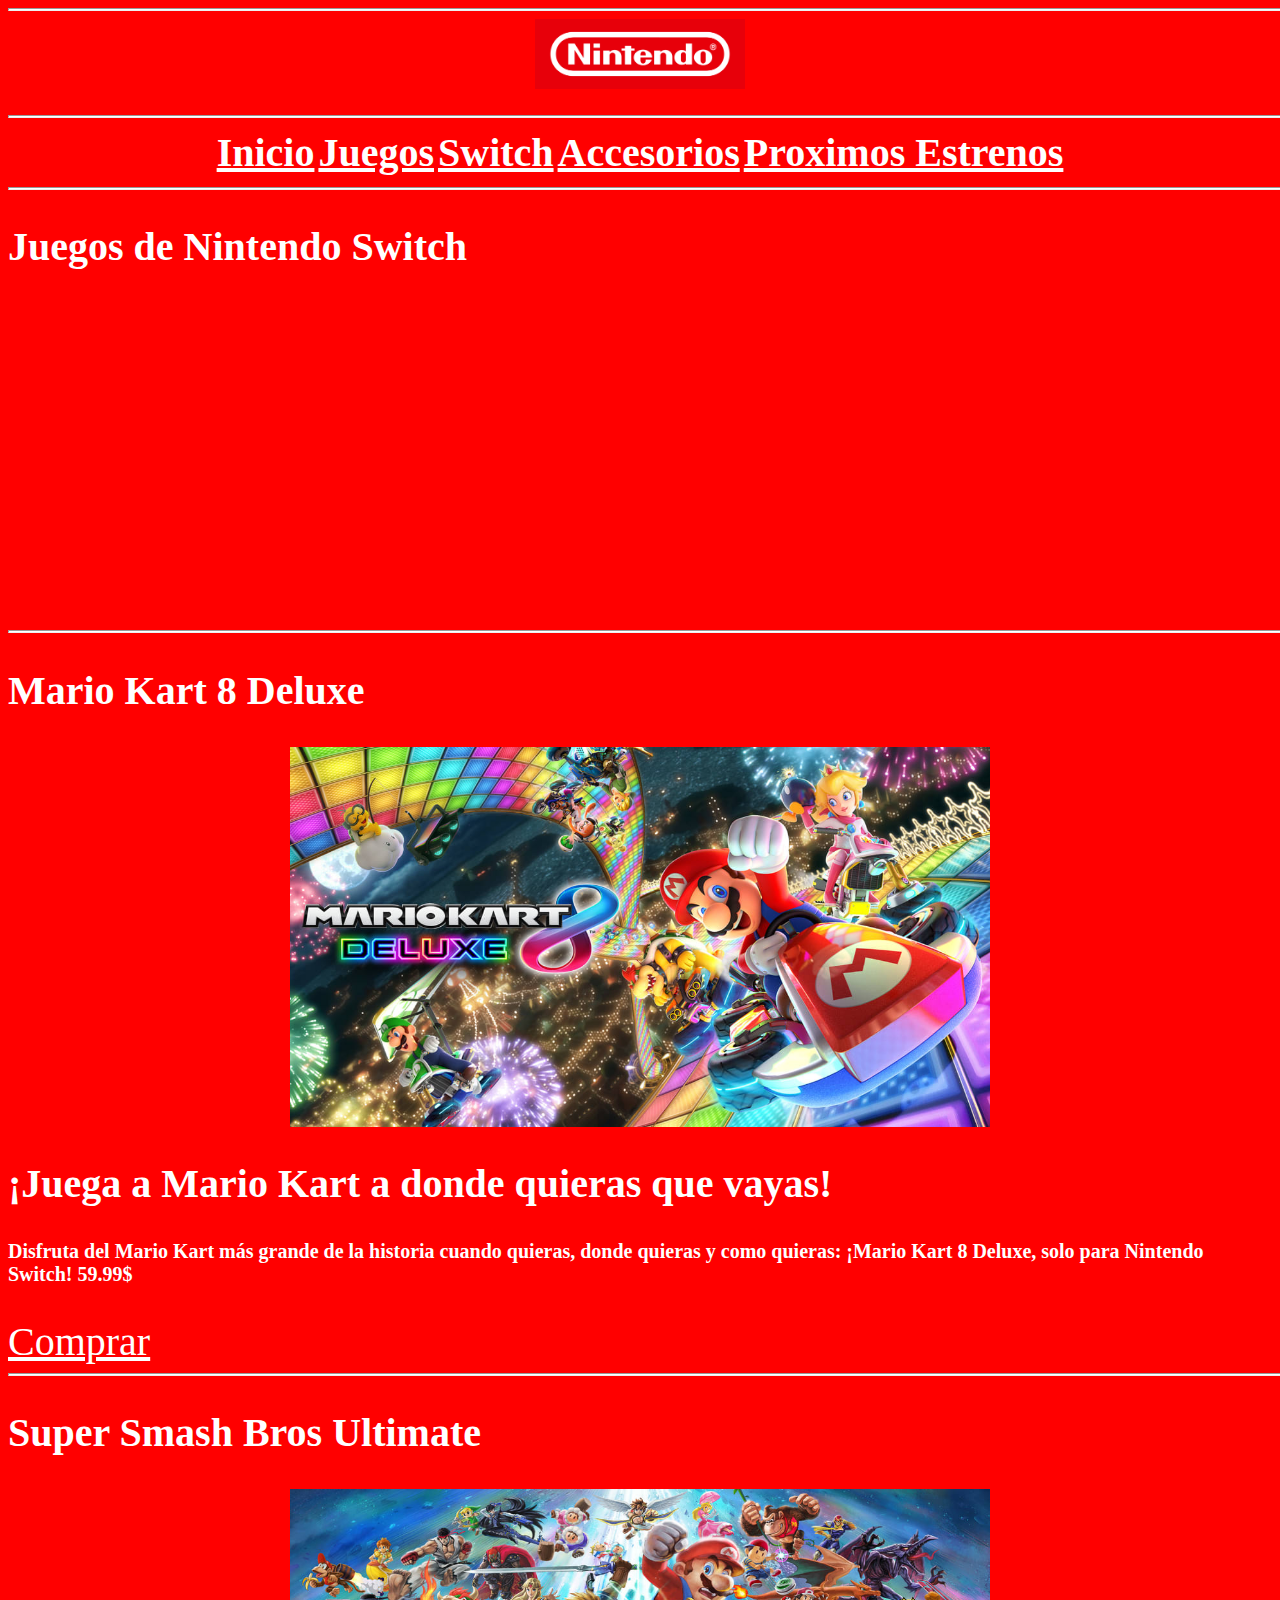
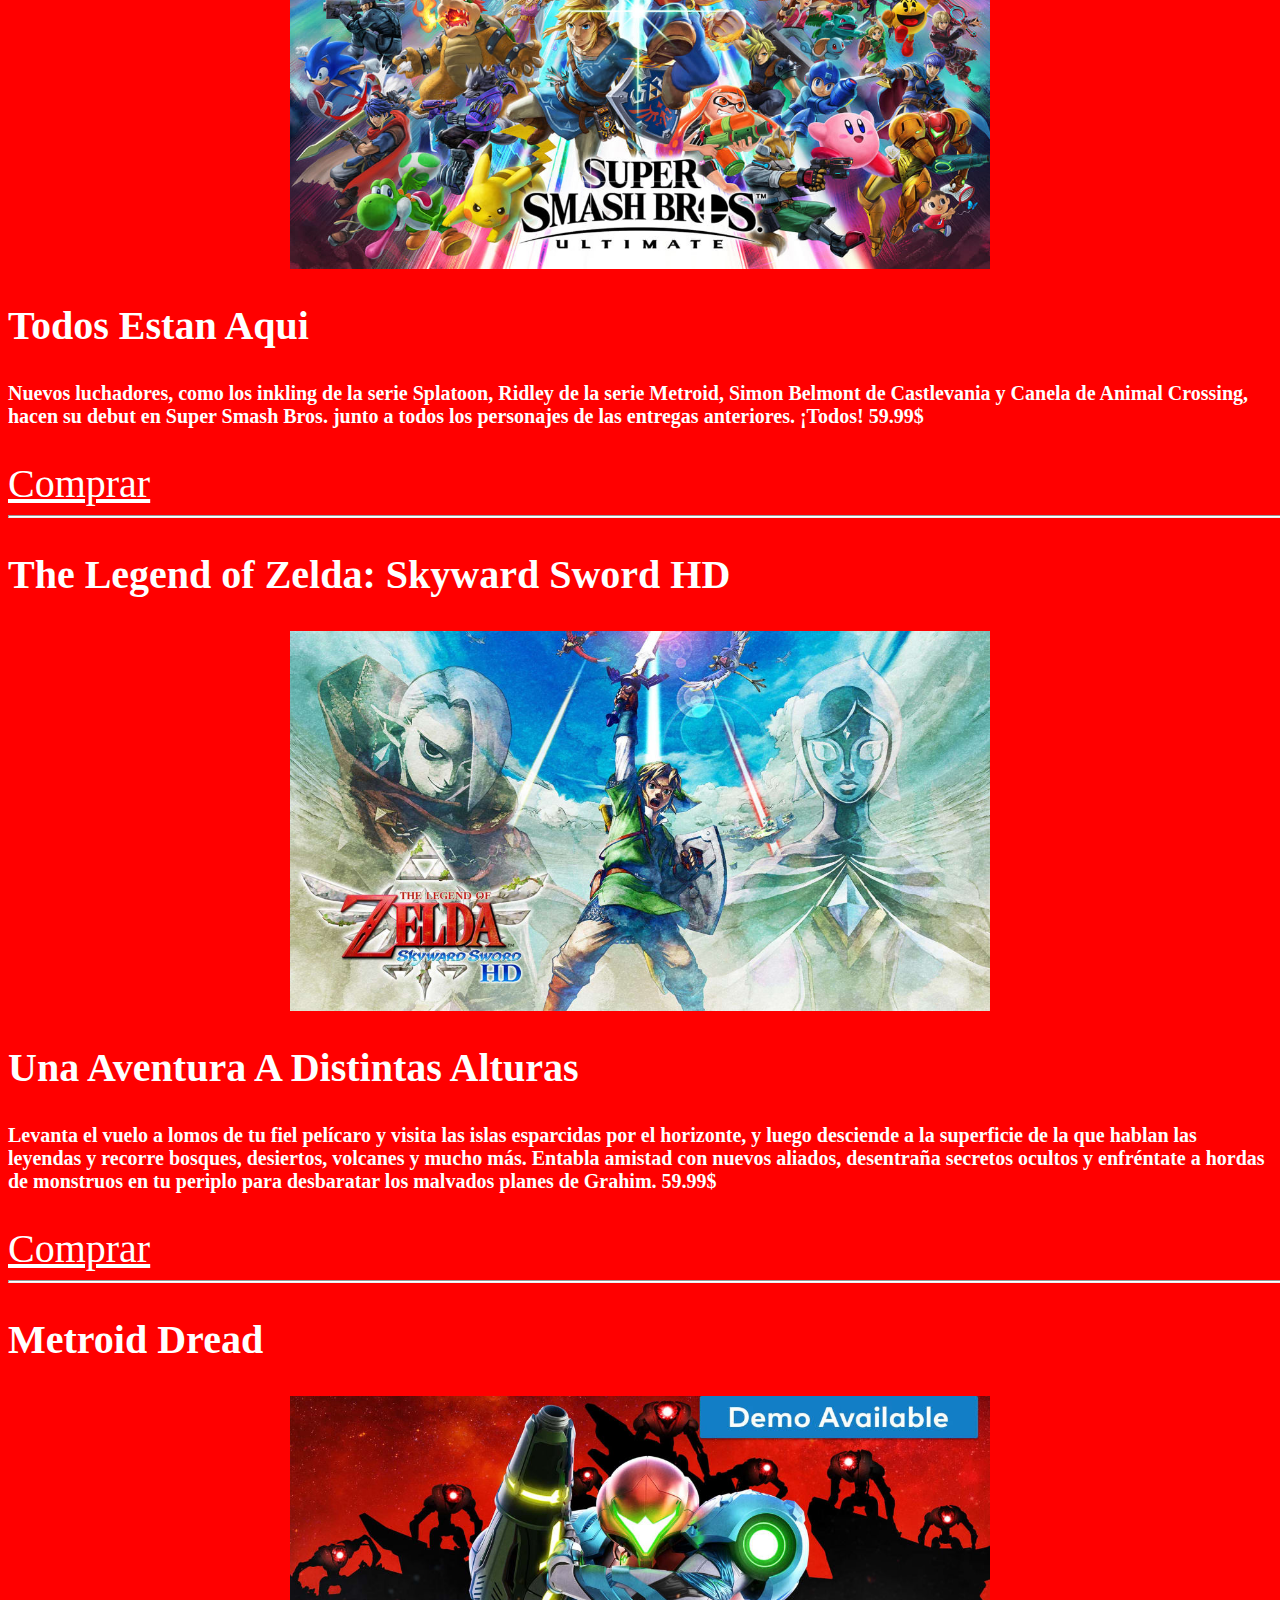
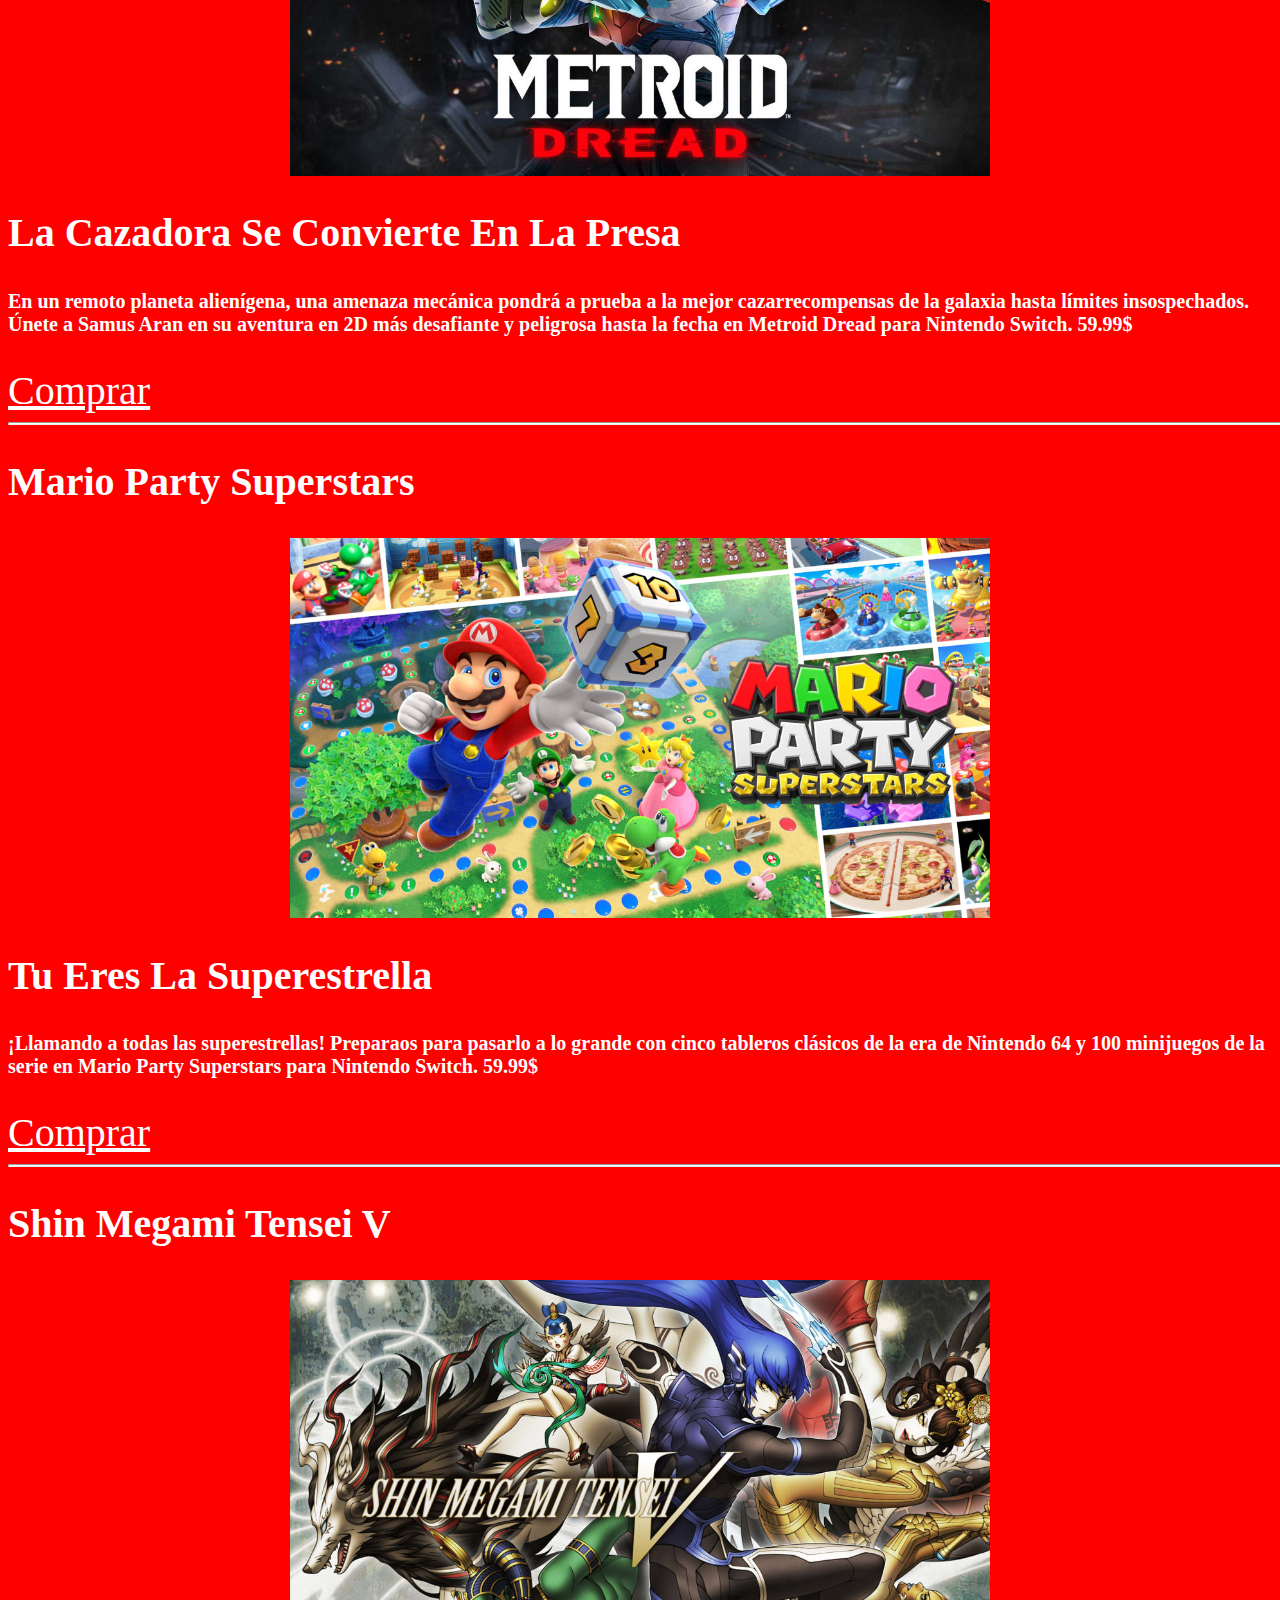
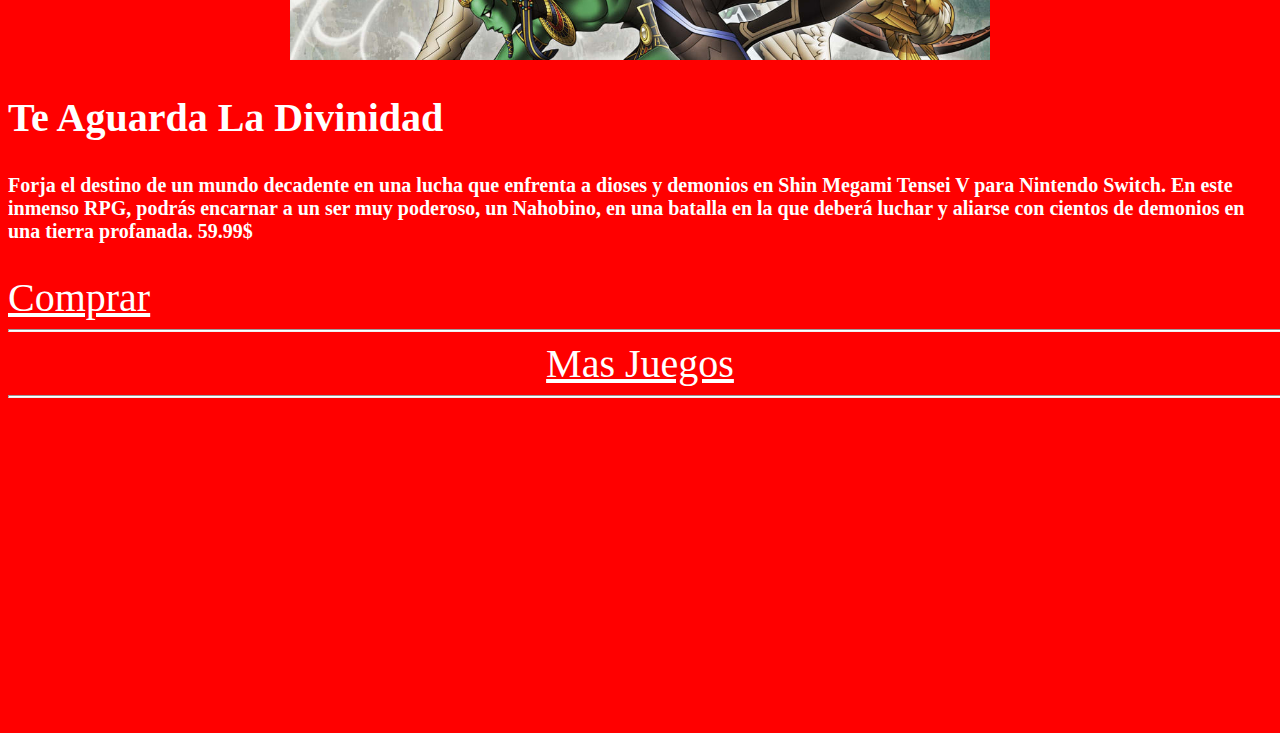
<file: games.html>
<html>
<head>
<title>Juegos</title>
<link rel="stylesheet" href="style.css"> 
</head>
<body>
	<hr>
<center>
	<img src="logo.png" width="210" height="70" alt="Fotografía">
</center>
	<br>
	<hr>
	<center>
<table> 
<tr> 
<th><a href="index.html">Inicio</a></th> 
<th><a href="games.html">Juegos</a></th> 
<th><a href="hardware.html">Switch</a></th>
<th><a href="oferta.html">Accesorios</a></th>
<th><a href="prox.html">Proximos Estrenos</a></th>
</tr>
</tbody> 
</table>
<hr>
</center>
<h2>Juegos de Nintendo Switch</h2>
<center>
<iframe width="560" height="315" src="https://www.youtube.com/embed/F3x7LOrQG98" title="YouTube video player" frameborder="0" allow="accelerometer; autoplay; clipboard-write; encrypted-media; gyroscope; picture-in-picture" allowfullscreen></iframe>
<iframe width="560" height="315" src="https://www.youtube.com/embed/DcgxYz9CzAA" title="YouTube video player" frameborder="0" allow="accelerometer; autoplay; clipboard-write; encrypted-media; gyroscope; picture-in-picture" allowfullscreen></iframe>
</center>
<hr>
<h2>Mario Kart 8 Deluxe</h2>
<center>
<img src="kart.jpg" width="700" height="380" alt="Fotografía">
</center>
<h2>¡Juega a Mario Kart a donde quieras que vayas!</h2>
<h1>Disfruta del Mario Kart más grande de la historia cuando quieras, donde quieras y como quieras: ¡Mario Kart 8 Deluxe, solo para Nintendo Switch! 59.99$</h1>
<br>
<a href="https://www.nintendo.com/games/detail/mario-kart-8-deluxe-switch/" target="_blank">Comprar</a> 
<br>
<hr>
<h2>Super Smash Bros Ultimate</h2>
<Center>
<img src="smash.jpg" width="700" height="380" alt="Fotografía">
</Center>
<h2>Todos Estan Aqui</h2>
<h1>Nuevos luchadores, como los inkling de la serie Splatoon, Ridley de la serie Metroid, Simon Belmont de Castlevania y Canela de Animal Crossing, hacen su debut en Super Smash Bros. junto a todos los personajes de las entregas anteriores. ¡Todos! 59.99$</h1>
<br>
<a href="https://www.nintendo.com/games/detail/super-smash-bros-ultimate-switch/" target="_blank">Comprar</a> 
<br>
<hr>
<h2>The Legend of Zelda: Skyward Sword HD</h2>
<center>
<img src="sky.jpg" width="700" height="380" alt="Fotografía">
</center>
<h2>Una Aventura A Distintas Alturas</h2>
<h1>Levanta el vuelo a lomos de tu fiel pelícaro y visita las islas esparcidas por el horizonte, y luego desciende a la superficie de la que hablan las leyendas y recorre bosques, desiertos, volcanes y mucho más. Entabla amistad con nuevos aliados, desentraña secretos ocultos y enfréntate a hordas de monstruos en tu periplo para desbaratar los malvados planes de Grahim. 59.99$</h1>
<br>
<a href="https://www.nintendo.com/games/detail/the-legend-of-zelda-skyward-sword-hd-switch/" target="_blank">Comprar</a> 
<br>
<hr>
<h2>Metroid Dread</h2>
<Center>
<img src="dread.jpg" width="700" height="380" alt="Fotografía">
</Center>
<h2>La Cazadora Se Convierte En La Presa</h2>
<h1>En un remoto planeta alienígena, una amenaza mecánica pondrá a prueba a la mejor cazarrecompensas de la galaxia hasta límites insospechados. Únete a Samus Aran en su aventura en 2D más desafiante y peligrosa hasta la fecha en Metroid Dread para Nintendo Switch. 59.99$</h1>
<br>
<a href="https://www.nintendo.com/games/detail/metroid-dread-switch/" target="_blank">Comprar</a> 
<br>
<hr>
<h2>Mario Party Superstars</h2>
<center>
<img src="party.jpg" width="700" height="380" alt="Fotografía">
</center>
<h2>Tu Eres La Superestrella</h2>
<h1>¡Llamando a todas las superestrellas! Preparaos para pasarlo a lo grande con cinco tableros clásicos de la era de Nintendo 64 y 100 minijuegos de la serie en Mario Party Superstars para Nintendo Switch. 59.99$</h1>
<br>
<a href="https://www.nintendo.com/games/detail/mario-party-superstars-switch/" target="_blank">Comprar</a> 
<br>
<hr>
<h2>Shin Megami Tensei V</h2>
<Center>
<img src="shin.jpg" width="700" height="380" alt="Fotografía">
</Center>
<h2>Te Aguarda La Divinidad</h2>
<h1>Forja el destino de un mundo decadente en una lucha que enfrenta a dioses y demonios en Shin Megami Tensei V para Nintendo Switch. En este inmenso RPG, podrás encarnar a un ser muy poderoso, un Nahobino, en una batalla en la que deberá luchar y aliarse con cientos de demonios en una tierra profanada. 59.99$</h1>
<br>
<a href="https://www.nintendo.com/games/detail/shin-megami-tensei-v-switch/" target="_blank">Comprar</a> 
<br>
<hr>
<Center>
<a href="https://www.nintendo.com/games/" target="_blank">Mas Juegos</a> 
</Center>
<hr>
<center>
<iframe width="560" height="315" src="https://www.youtube.com/embed/0DlQJKasS-4" title="YouTube video player" frameborder="0" allow="accelerometer; autoplay; clipboard-write; encrypted-media; gyroscope; picture-in-picture" allowfullscreen></iframe>
<iframe width="560" height="315" src="https://www.youtube.com/embed/DGIrjAf0_Es" title="YouTube video player" frameborder="0" allow="accelerometer; autoplay; clipboard-write; encrypted-media; gyroscope; picture-in-picture" allowfullscreen></iframe>
</center>
</body>
</html>
</file>
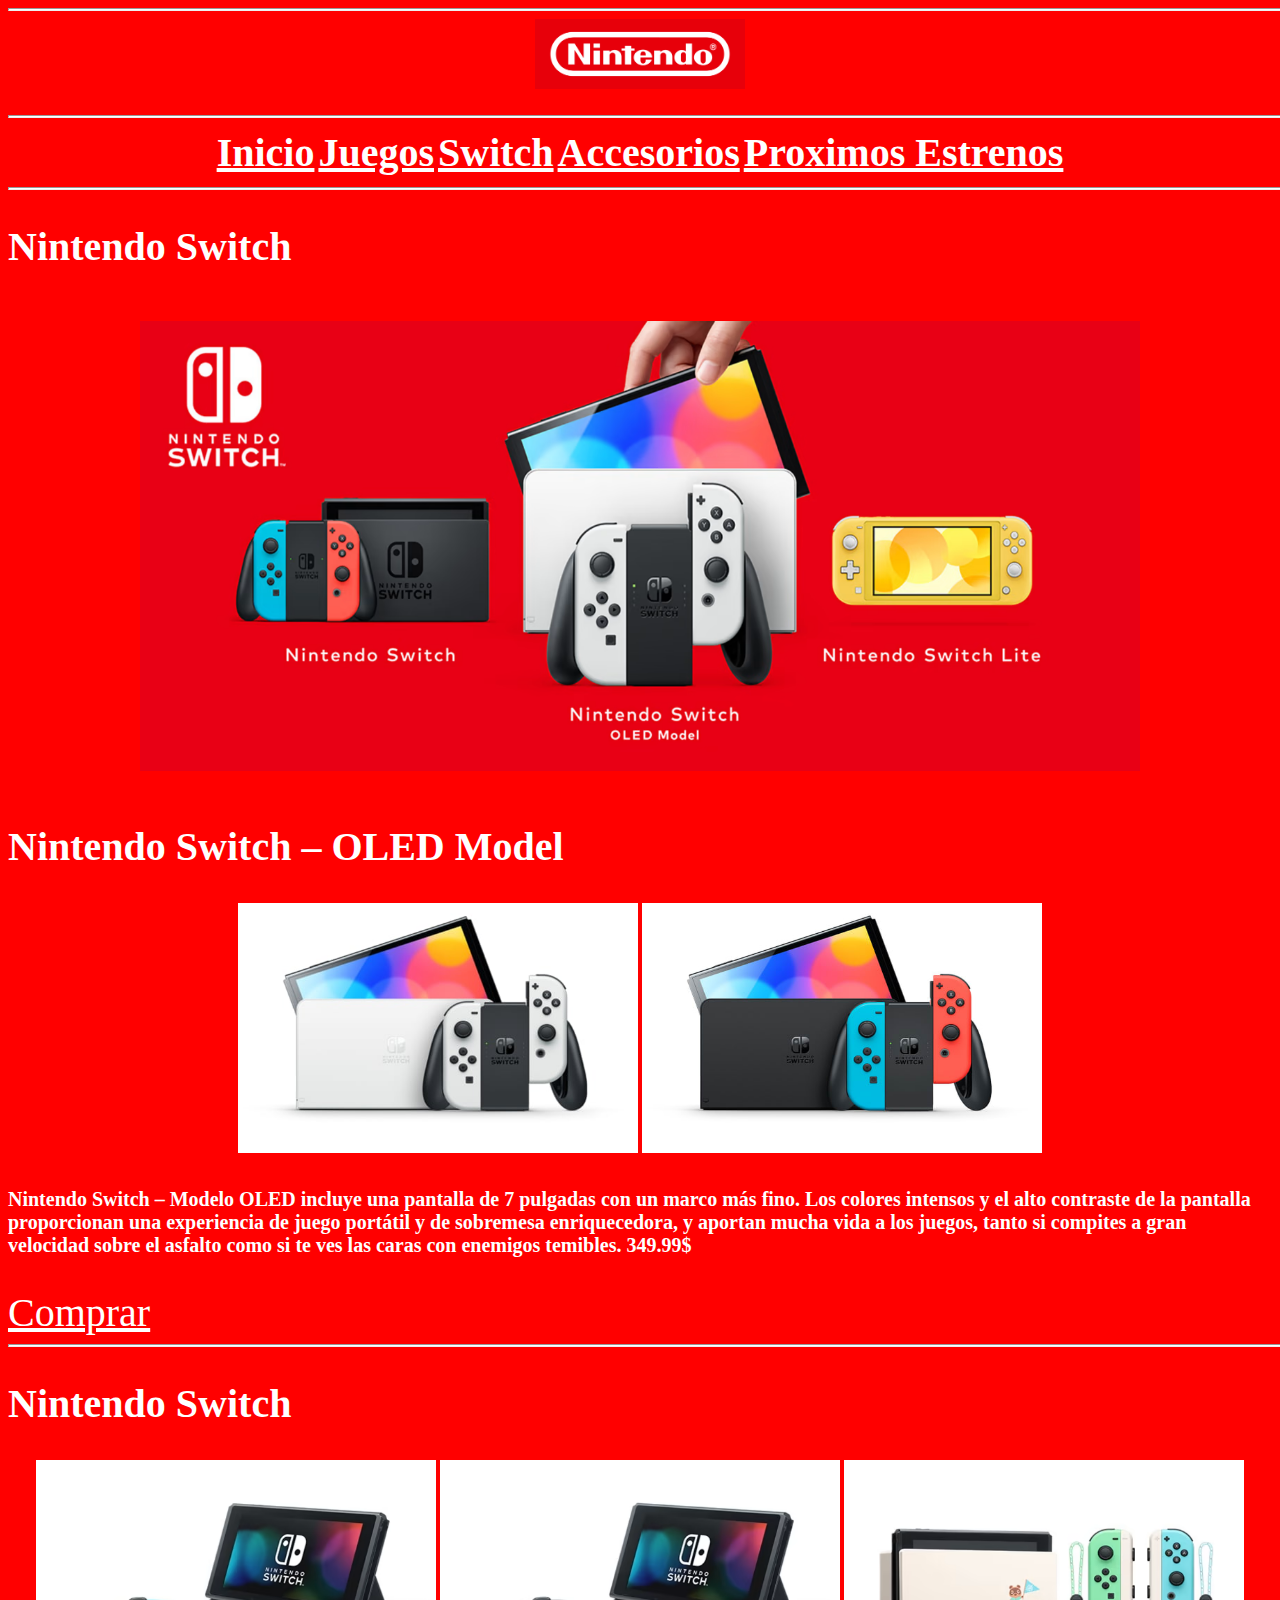
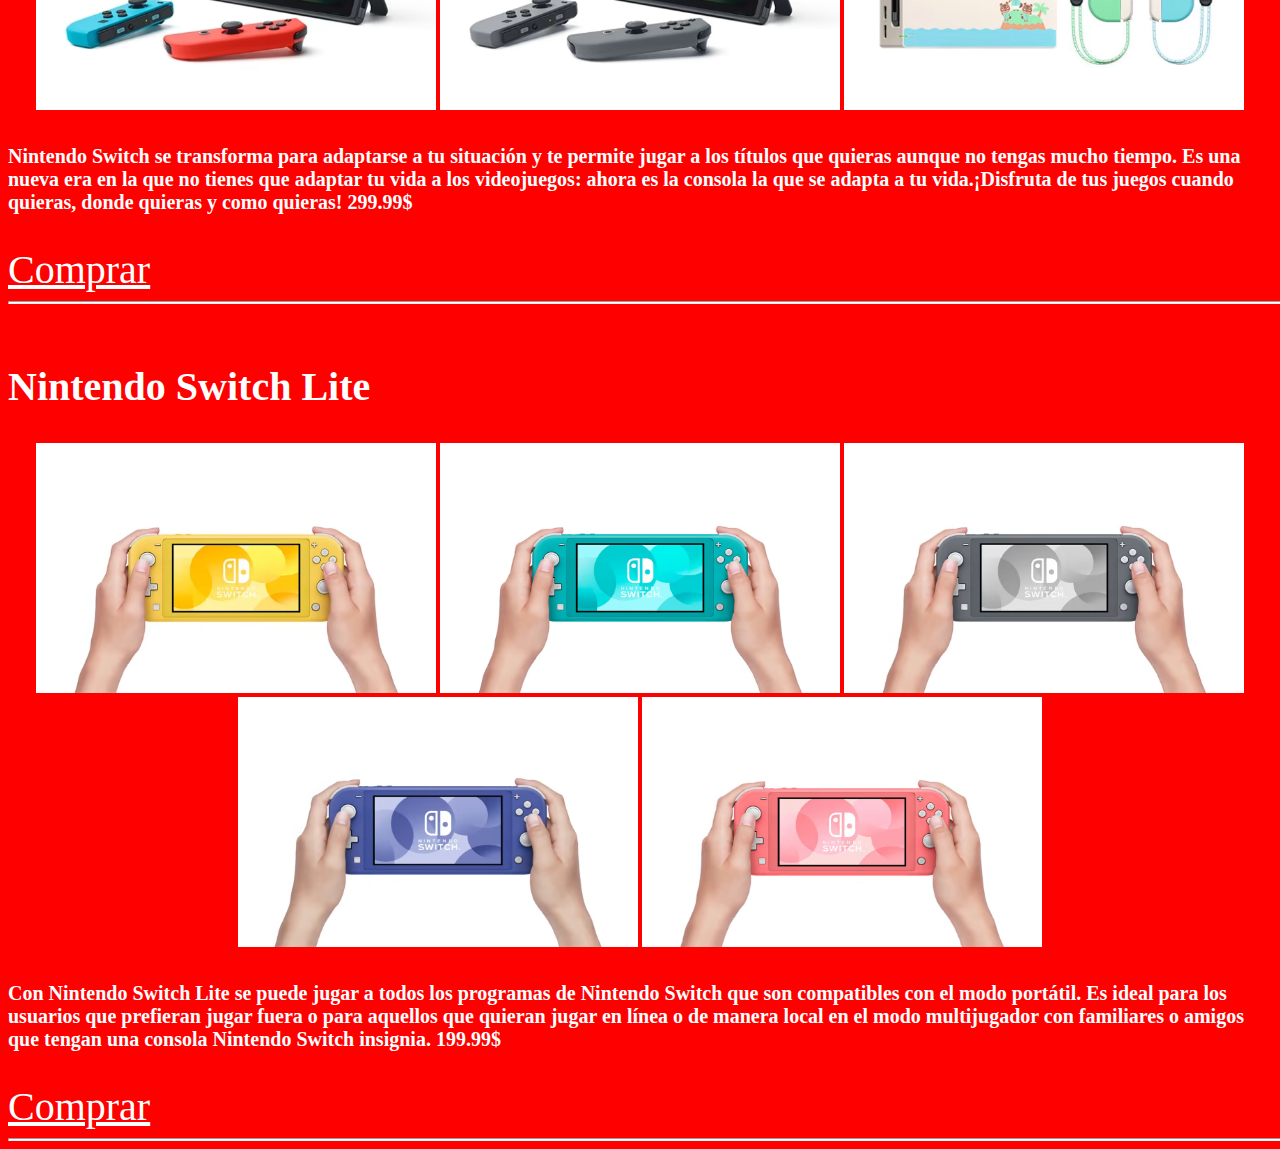
<file: hardware.html>
<html>
<head>
<title>Switch</title>
<link rel="stylesheet" href="style.css"> 
</head>
<body>
	<hr>
<center>
	<img src="logo.png" width="210" height="70" alt="Fotografía">
</center>
	<br>
	<hr>
	<center>
<table> 
<tr> 
<th><a href="index.html">Inicio</a></th> 
<th><a href="games.html">Juegos</a></th> 
<th><a href="hardware.html">Switch</a></th>
<th><a href="oferta.html">Accesorios</a></th>
<th><a href="prox.html">Proximos Estrenos</a></th>
</tr>
</tbody> 
</table>
</center>
<hr>
<h2>Nintendo Switch</h2>
<br>
<center><img src="all.jpg" width="1000" height="450" alt="Fotografía"></center>
<br>
<h2> Nintendo Switch – OLED Model</h2>
<center>
<img src="oled.jpg" width="400" height="250" alt="Fotografía">
<img src="neo.jpg" width="400" height="250" alt="Fotografía">
</center>
<br>
<h1>Nintendo Switch – Modelo OLED incluye una pantalla de 7 pulgadas con un marco más fino. Los colores intensos y el alto contraste de la pantalla proporcionan una experiencia de juego portátil y de sobremesa enriquecedora, y aportan mucha vida a los juegos, tanto si compites a gran velocidad sobre el asfalto como si te ves las caras con enemigos temibles. 349.99$</h1>
<br>
<a href="https://www.nintendo.com/switch/oled-model/" target="_blank">Comprar</a> 
<br>
<hr>
<h2> Nintendo Switch</h2>
<center>
<img src="neon.jpg" width="400" height="250" alt="Fotografía">
<img src="grey.jpg" width="400" height="250" alt="Fotografía">
<img src="cross.jpg" width="400" height="250" alt="Fotografía">
</center>
<br>
<h1>Nintendo Switch se transforma para adaptarse a tu situación y te permite jugar a los títulos que quieras aunque no tengas mucho tiempo. Es una nueva era en la que no tienes que adaptar tu vida a los videojuegos: ahora es la consola la que se adapta a tu vida.¡Disfruta de tus juegos cuando quieras, donde quieras y como quieras! 299.99$</h1>
<br>
<a href="https://www.nintendo.com/switch/system/" target="_blank">Comprar</a> 
<br>
<hr>
<br>
<h2> Nintendo Switch Lite </h2>
<center>
<img src="ama.jpg" width="400" height="250" alt="Fotografía">
<img src="tur.jpg" width="400" height="250" alt="Fotografía">
<img src="gris.jpg" width="400" height="250" alt="Fotografía">
<img src="morado.jpg" width="400" height="250" alt="Fotografía">
<img src="rosa.jpg" width="400" height="250" alt="Fotografía">
</center>
<br>
<h1>Con Nintendo Switch Lite se puede jugar a todos los programas de Nintendo Switch que son compatibles con el modo portátil. Es ideal para los usuarios que prefieran jugar fuera o para aquellos que quieran jugar en línea o de manera local en el modo multijugador con familiares o amigos que tengan una consola Nintendo Switch insignia. 199.99$</h1>
<br>
<a href="https://www.nintendo.com/switch/lite/" target="_blank">Comprar</a> 
<br>
<hr>
</body>
</html>
</file>
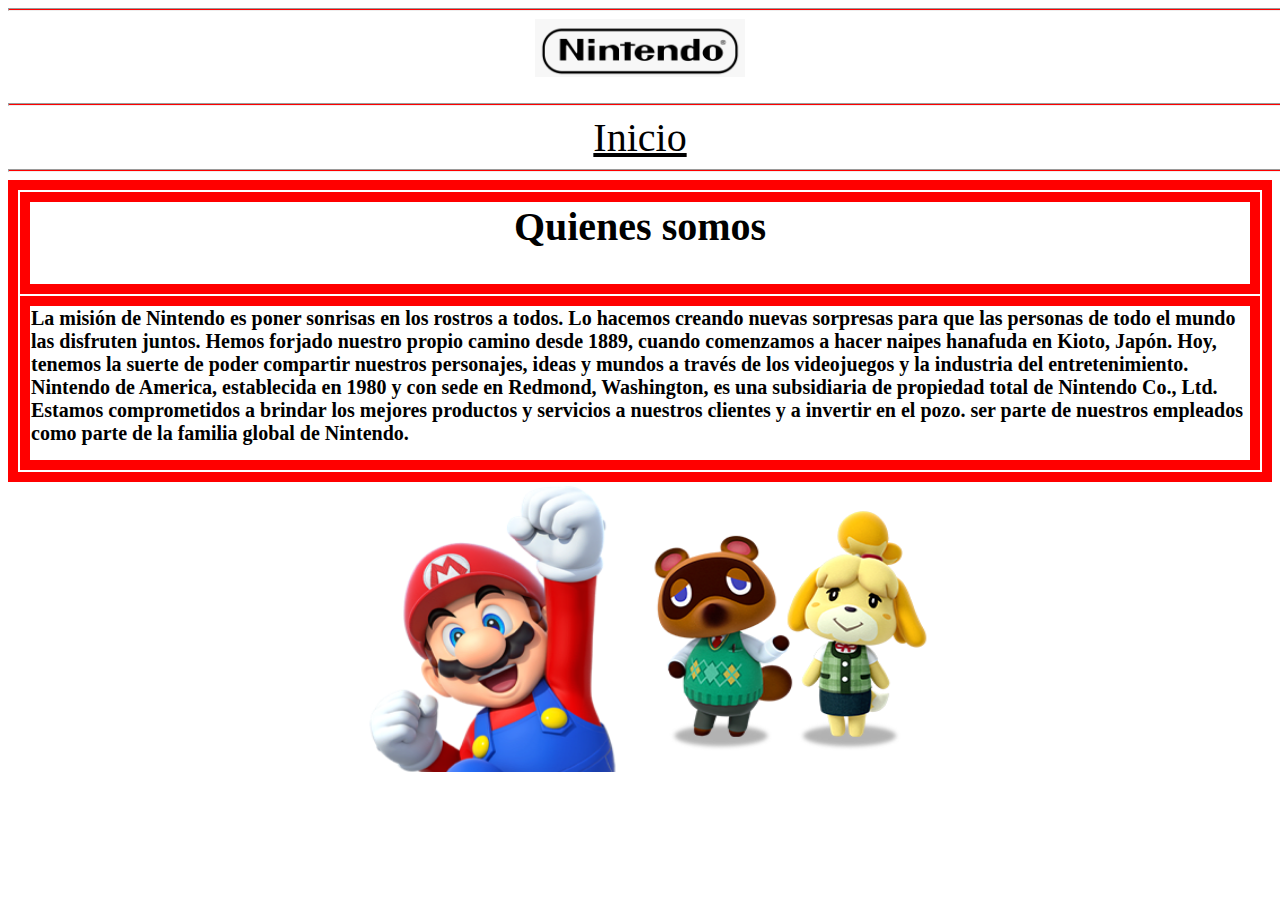
<file: nosotros.html>
<html>
<head>
<title>Nintendo Games</title>
<link rel="stylesheet" href="style2.css"> 
</head>
<body>
	<hr>	
<center>
	<img src="logo2.jpg" width="210" height="58" alt="Fotografía">
</center>
	<br>
	<hr>
	<center>
<a href="index.html">Inicio</a> 
<hr>
</center>
<center>
	<table>
		<tr>
<th><h2>Quienes somos</h2></th>

</tr>
<tr>
<td><h1>La misión de Nintendo es poner sonrisas en los rostros a todos. Lo hacemos creando nuevas sorpresas para que las personas de todo el mundo las disfruten juntos. Hemos forjado nuestro propio camino desde 1889, cuando comenzamos a hacer naipes hanafuda en Kioto, Japón. Hoy, tenemos la suerte de poder compartir nuestros personajes, ideas y mundos a través de los videojuegos y la industria del entretenimiento.

Nintendo de America, establecida en 1980 y con sede en Redmond, Washington, es una subsidiaria de propiedad total de Nintendo Co., Ltd. Estamos comprometidos a brindar los mejores productos y servicios a nuestros clientes y a invertir en el pozo. ser parte de nuestros empleados como parte de la familia global de Nintendo.
</h1></td>
</tr>
</table>
<img src="mario.png" width="290" height="290" alt="Fotografía">
<img src="animal.png" width="290" height="290" alt="Fotografía">
</body>
</html>
</file>
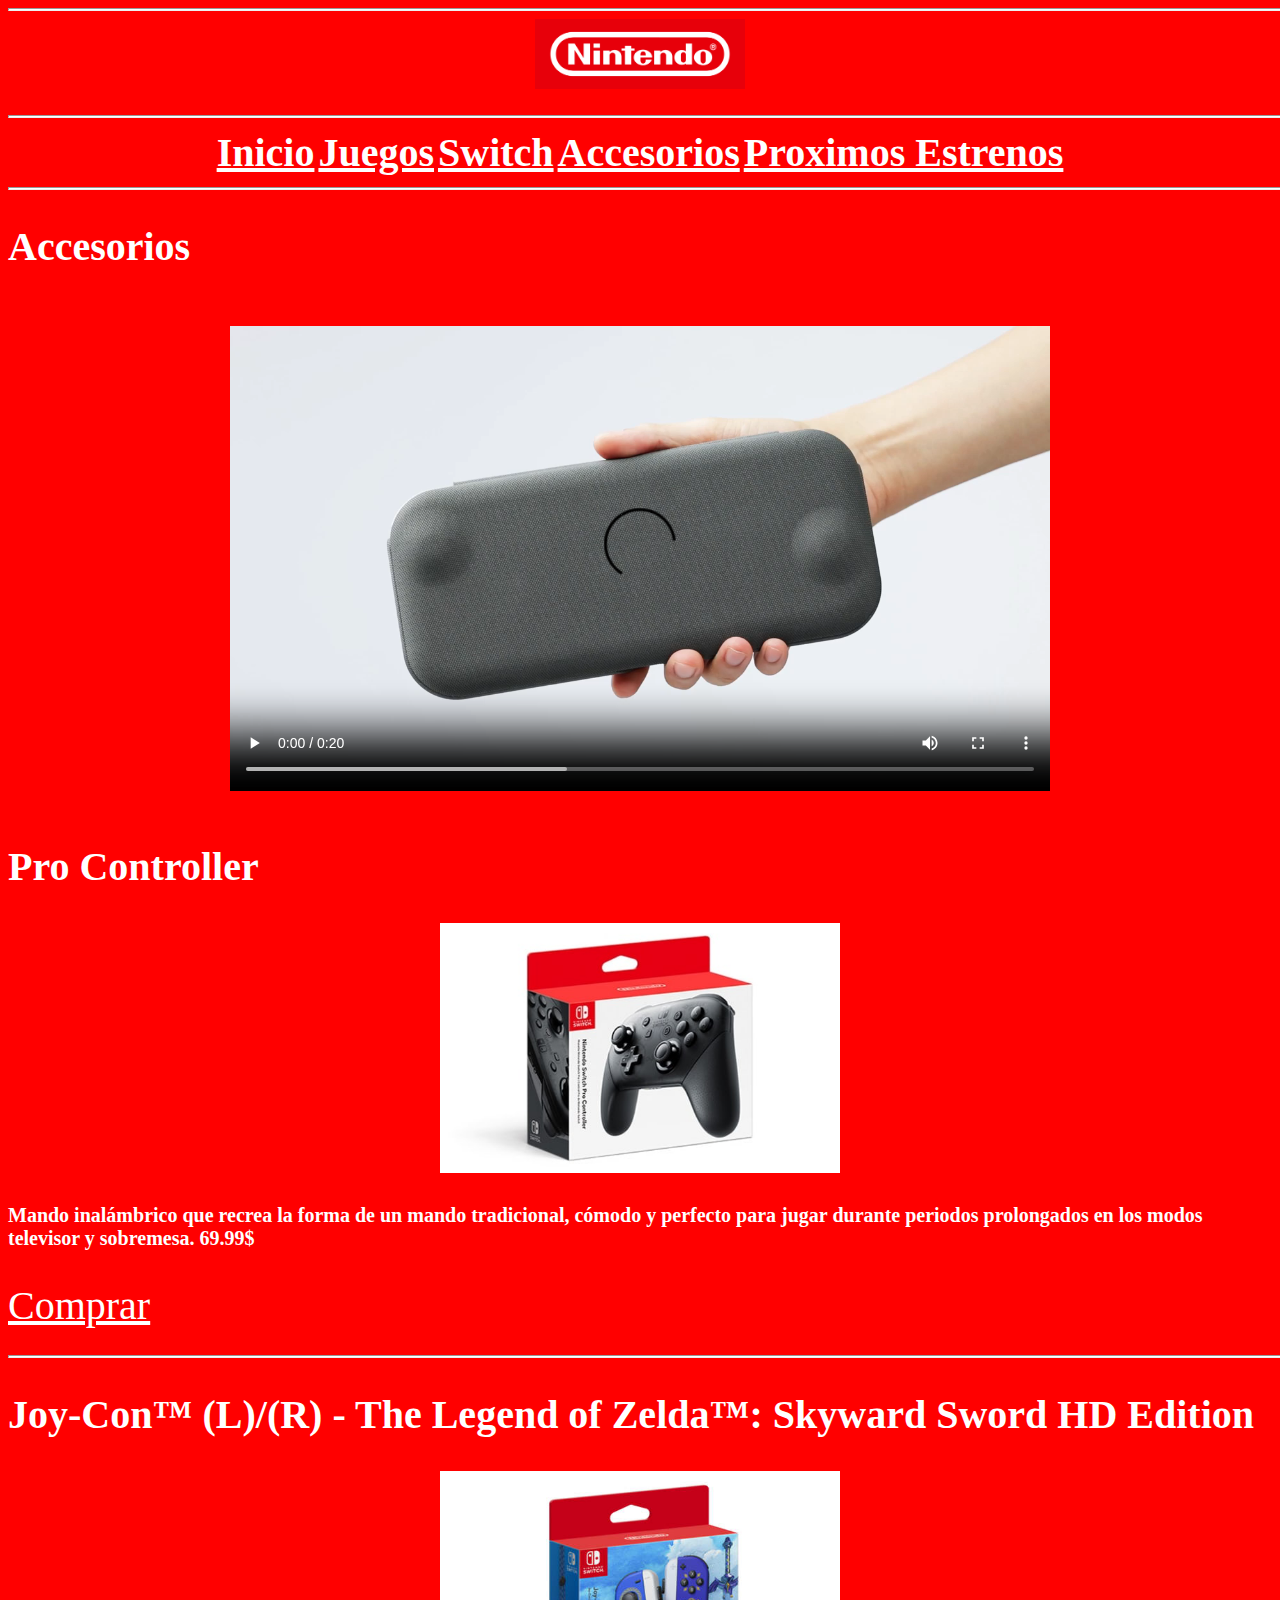
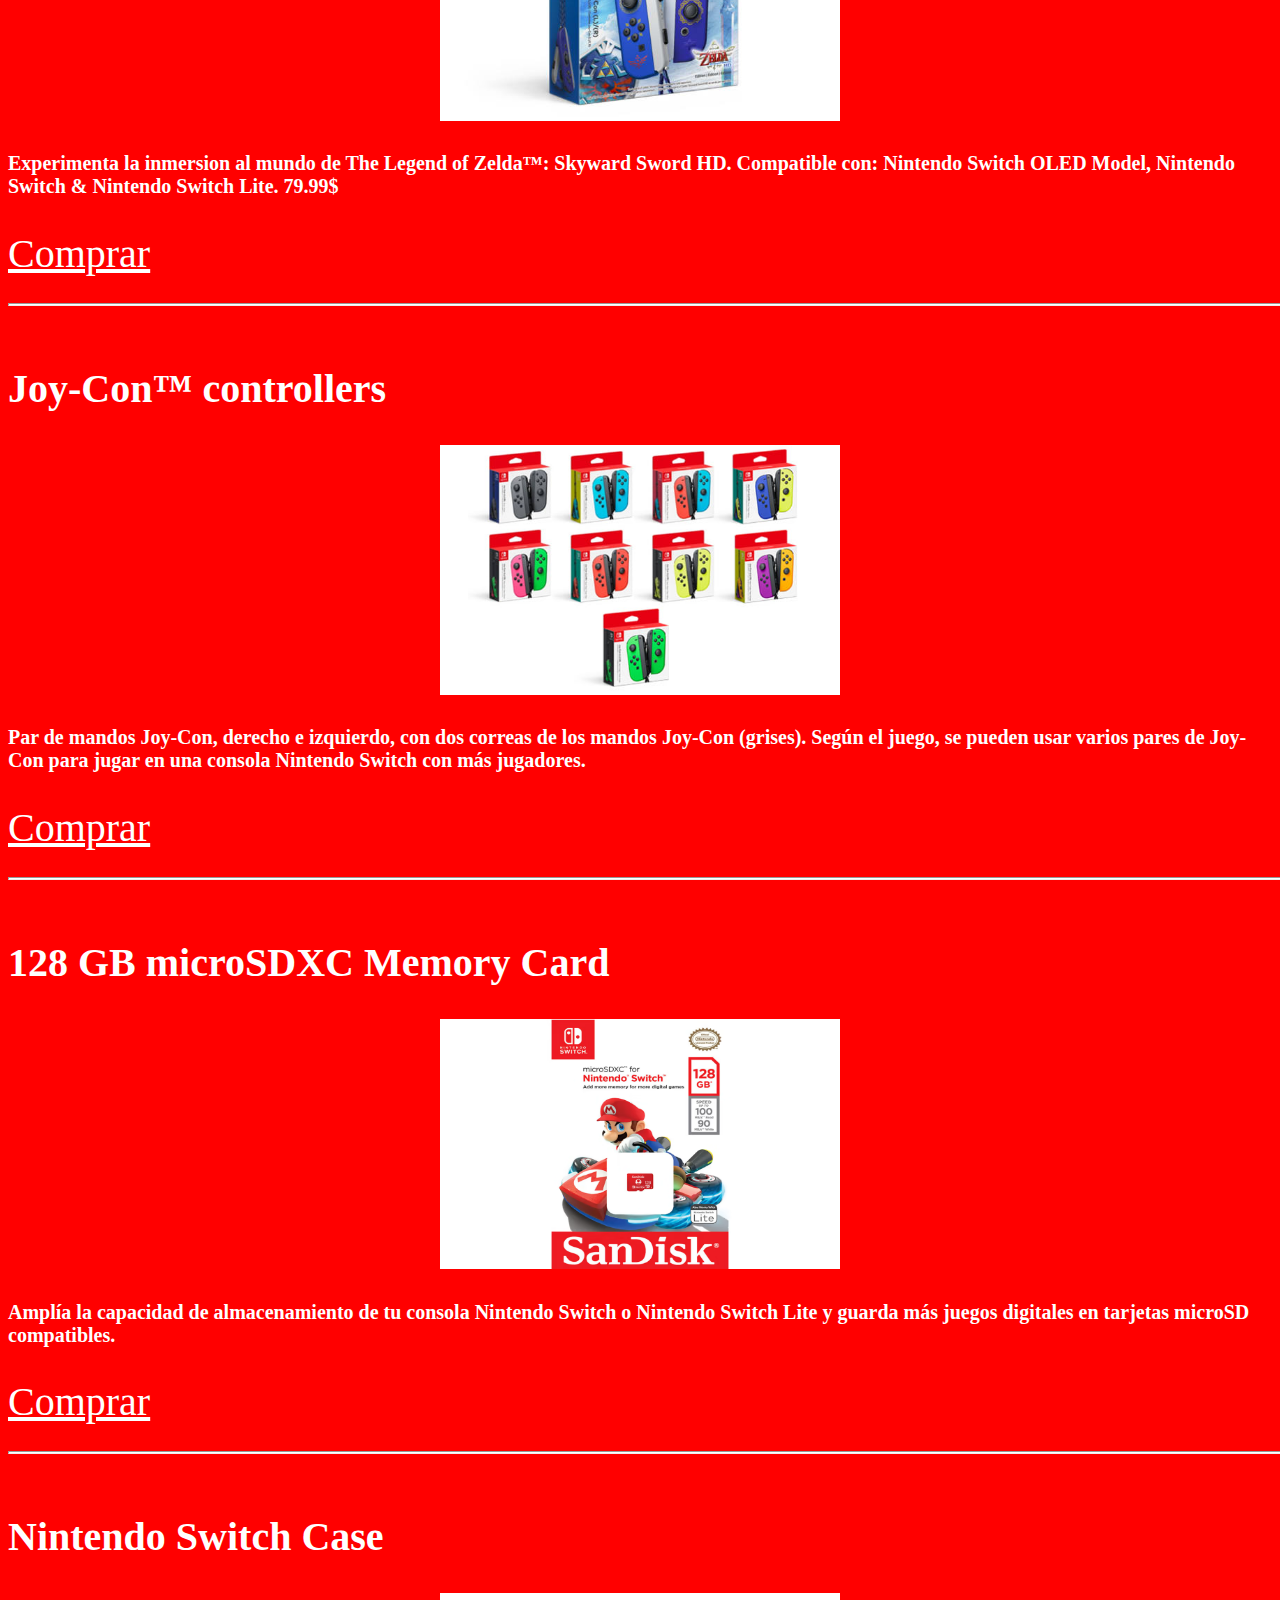
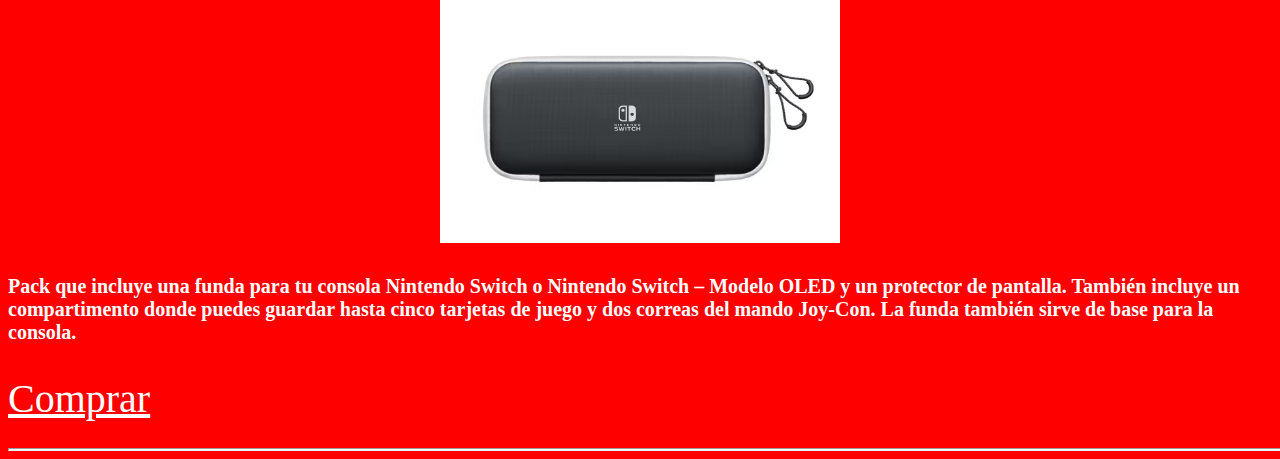
<file: oferta.html>
<html>
<head>
<title>Accessorios</title>
<link rel="stylesheet" href="style.css"> 
</head>
<body>
	<hr>
<center>
	<img src="logo.png" width="210" height="70" alt="Fotografía">
</center>
	<br>
	<hr>
	<center>
<table> 
<tr> 
<th><a href="index.html">Inicio</a></th> 
<th><a href="games.html">Juegos</a></th> 
<th><a href="hardware.html">Switch</a></th>
<th><a href="oferta.html">Accesorios</a></th>
<th><a href="prox.html">Proximos Estrenos</a></th>
</tr>
</tbody> 
</table>
<hr>
</center>
<h2>Accesorios</h2>
<br>
<center><video src="case lite.mp4" width="820" height="470" controls autoplay loop></video></center>
<br>
<h2> Pro Controller</h2>
<center>
<img src="pro.jpg" width="400" height="250" alt="Fotografía">
</center>
<br>
<h1>Mando inalámbrico que recrea la forma de un mando tradicional, cómodo y perfecto para jugar durante periodos prolongados en los modos televisor y sobremesa. 69.99$ </h1>
<br>
<a href="https://store.nintendo.com/pro-controller.html" target="_blank">Comprar</a> 
<br>
<br>
<hr>
<h2>Joy-Con™ (L)/(R) - The Legend of Zelda™: Skyward Sword HD Edition</h2>
<center>
<img src="sword.jpg" width="400" height="250" alt="Fotografía">
</center>
<br>
<h1>Experimenta la inmersion al mundo de The Legend of Zelda™: Skyward Sword HD. Compatible con:
Nintendo Switch OLED Model, Nintendo Switch & Nintendo Switch Lite. 79.99$ </h1>
<br>
<a href="https://store.nintendo.com/joy-con-set-l-r-the-legend-of-zelda-skyward-sword-hd-edition.html" target="_blank">Comprar</a> 
<br>
<br>
<hr>
<br>
<h2>Joy‑Con™ controllers</h2>
<center>
<img src="mandos.jpg" width="400" height="250" alt="Fotografía">
</center>
<br>
<h1>Par de mandos Joy-Con, derecho e izquierdo, con dos correas de los mandos Joy-Con (grises). Según el juego, se pueden usar varios pares de Joy-Con para jugar en una consola Nintendo Switch con más jugadores.</h1>
<br>
<a href="https://store.nintendo.com/joy-con-set-l-r.html" target="_blank">Comprar</a> 
<br>
<br>
<hr>
<br>
<h2> 128 GB microSDXC Memory Card </h2>
<center>
<img src="disk.jpg" width="400" height="250" alt="Fotografía">
</center>
<br>
<h1>Amplía la capacidad de almacenamiento de tu consola Nintendo Switch o Nintendo Switch Lite y guarda más juegos digitales en tarjetas microSD compatibles.</h1>
<br>
<a href="https://www.amazon.com/dp/B07KXQX3S3?tag=price19347-20&ascsubtag=wtbs_61b57a94c7d00f29d98b6ac2&me=ATVPDKIKX0DER" target="_blank">Comprar</a> 
<br>
<br>
<hr>
<br>
<h2> Nintendo Switch Case </h2>
<center>
<img src="case.jpg" width="400" height="250" alt="Fotografía">
</center>
<br>
<h1>Pack que incluye una funda para tu consola Nintendo Switch o Nintendo Switch – Modelo OLED y un protector de pantalla. También incluye un compartimento donde puedes guardar hasta cinco tarjetas de juego y dos correas del mando Joy-Con. La funda también sirve de base para la consola.</h1>
<br>
<a href="https://www.gamestop.com/gaming-accessories/cases/nintendo-switch/products/nintendo-switch-oled-model-carrying-case-and-screen-protector/301825.html?utm_source=rakutenls&utm_medium=affiliate&utm_content=www.PriceSpider.com&utm_campaign=10&utm_kxconfid=tebx5rmj3&cid=afl_10000087&affID=77777&sourceID=jo_pTdthTuc-5ZqvdfU5R_wg_C664gx4PQ" target="_blank">Comprar</a> 
<br>
<br>
<hr>
</body>
</html>
</file>
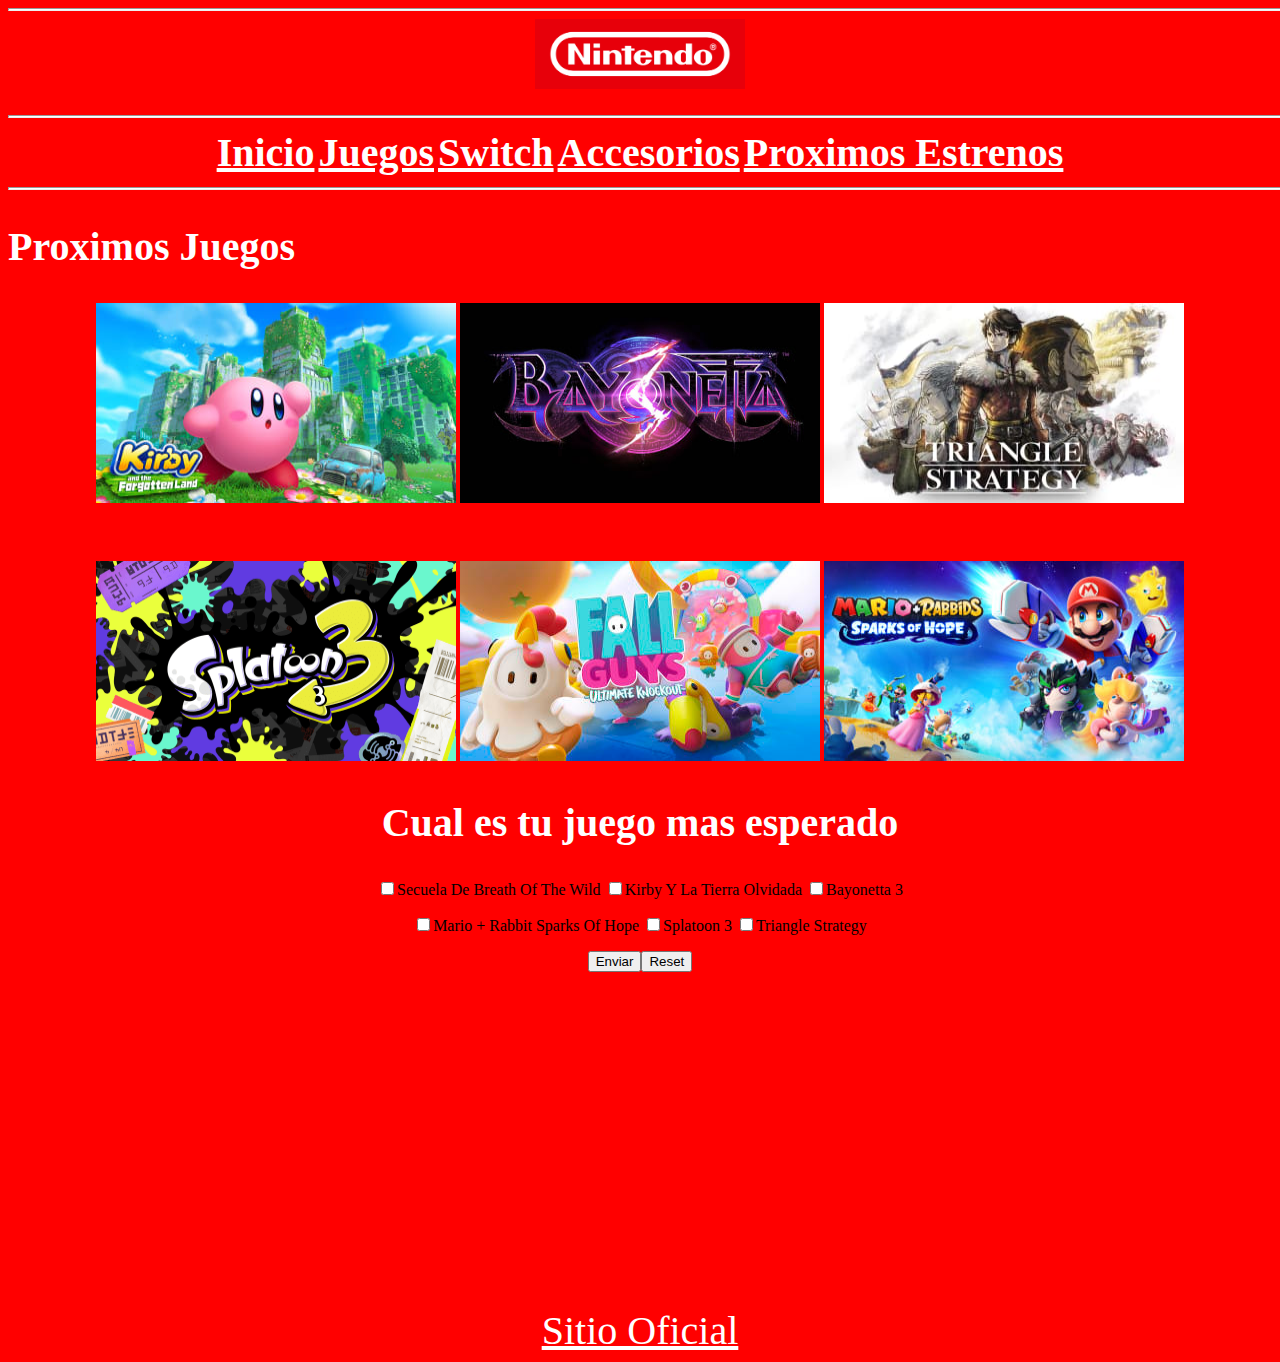
<file: prox.html>
<html>
<head>
<title>Proximos Estrenos</title>
<link rel="stylesheet" href="style.css"> 
</head>
<body>
	<hr>
<center>
	<img src="logo.png" width="210" height="70" alt="Fotografía">
</center>
	<br>
	<hr>
	<center>
<table> 
<tr> 
<th><a href="index.html">Inicio</a></th> 
<th><a href="games.html">Juegos</a></th> 
<th><a href="hardware.html">Switch</a></th>
<th><a href="oferta.html">Accesorios</a></th>
<th><a href="prox.html">Proximos Estrenos</a></th>
</tr>
</tbody> 
</table>
<hr>
</center>
<h2>Proximos Juegos</h2>
<center>
<img src="kir.jpg" width="360" height="200" alt="Fotografía">
<img src="bayo.jpg" width="360" height="200" alt="Fotografía">
<img src="tri.jpg" width="360" height="200" alt="Fotografía">
</center>
<br>
<br>
<br>
<center>
<img src="spl.png" width="360" height="200" alt="Fotografía">
<img src="fall.jpg" width="360" height="200" alt="Fotografía">
<img src="rab.jpg" width="360" height="200" alt="Fotografía">
<br>
<FORM action="Enviar a un sitio"method="post">

<h2>Cual es tu juego mas esperado</h3>
<p>
<input type="checkbox">Secuela De Breath Of The Wild
<input type="checkbox">Kirby Y La Tierra Olvidada
<input type="checkbox">Bayonetta 3
<p>
<input type="checkbox">Mario + Rabbit Sparks Of Hope
<input type="checkbox">Splatoon 3
<input type="checkbox">Triangle Strategy
<p>
<INPUT type ="submit"value="Enviar"><INPUT type="reset">
</p>
</FORM>
<iframe width="560" height="315" src="https://www.youtube.com/embed/GmKJfY9ior8" title="YouTube video player" frameborder="0" allow="accelerometer; autoplay; clipboard-write; encrypted-media; gyroscope; picture-in-picture" allowfullscreen></iframe>
<iframe width="560" height="315" src="https://www.youtube.com/embed/RPwwXvafJBY" title="YouTube video player" frameborder="0" allow="accelerometer; autoplay; clipboard-write; encrypted-media; gyroscope; picture-in-picture" allowfullscreen></iframe>
</center>
<center>
<a href="https://www.nintendo.com" target="_blank">Sitio Oficial</a> 
</center>
</body>
</html>
</file>
<file: style.css>
body {background: red}
h1, h2, a, table, th, td, tr, caption { font-family: unset;}
h1 {color:  white; font-size: 20px;}
h2, a {color:  white; font-size: 40px;}
h3 { color: white;font-size: 20px;}
hr {width: 1300;height: 1; background:  white} 
th, {background: black; color:white; font-size:10px;} 
/* Tabla */ 
img {background: white;}
{background:white; padding:20px;}
</file>
<file: style2.css>
body {background: white;}
h1, h2, a, table, th, td, tr, caption { font-family: unset;}
h1 {color:  black; font-size: 20px;}
h2, a {color:  black; font-size: 40px;}
hr {width: 1300;height: 1; background:  red} 
th, {color:#FDF5E6; padding: 20px;} 
 table, td, th {border:10px red solid;} 
table {border-collapse:#FF0000;}
</file>
